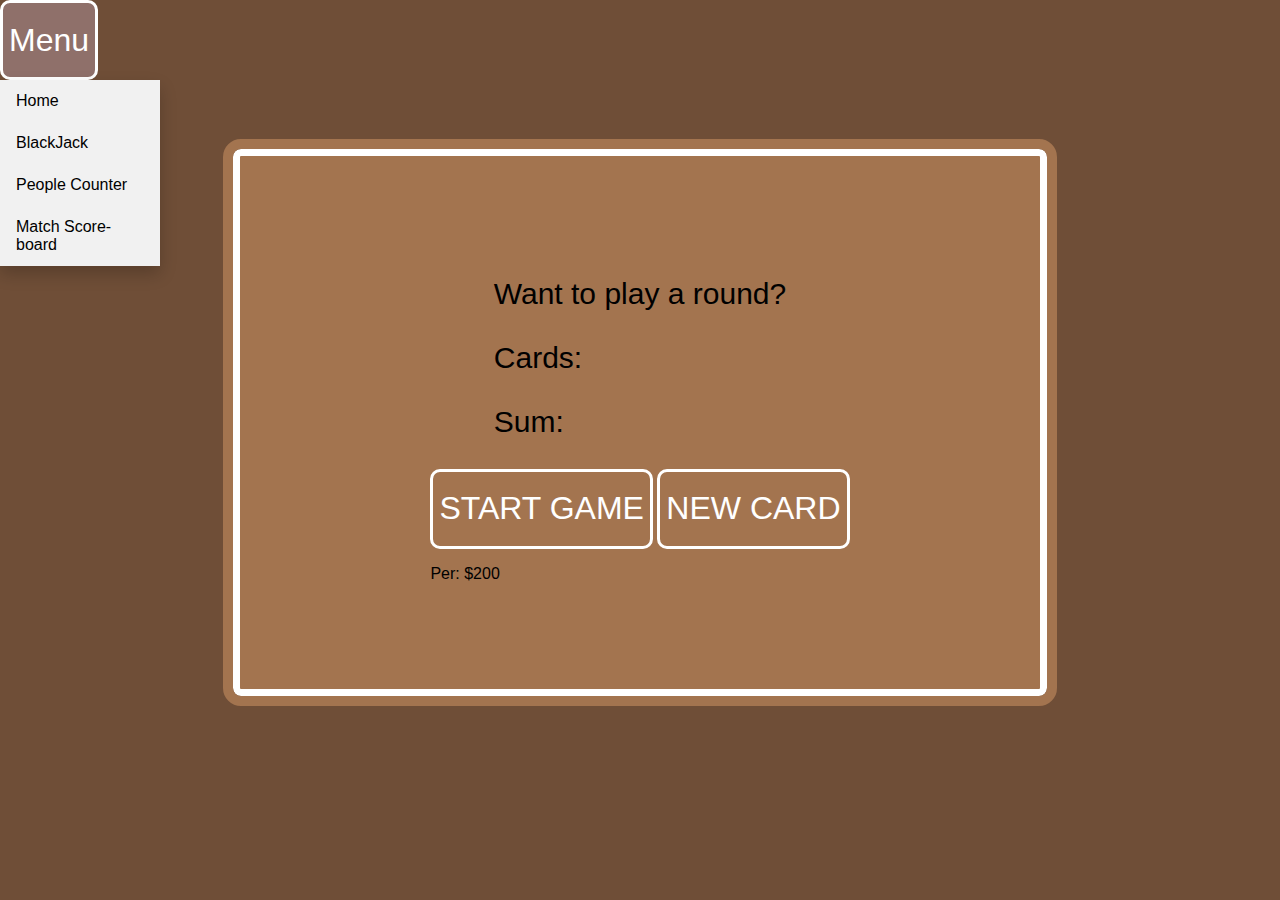
<file: blackjack.html>
<!DOCTYPE html>
<html>
  <head>
    <meta charset="utf-8" />
    <meta name="viewport" content="width=device-width, initial-scale=1" />
    <title>Black Jack</title>
    <link rel="stylesheet" type="text/css" href="blackjack.css" />

    <link rel="icon" type="image/x-icon" href="Images/Favicon.png" />
    <div class="dropdown">
      <button class="dropbtn">Menu</button>
      <div class="dropdown-content">
        <a href="index.html">Home</a>
        <a href="blackjack.html">BlackJack</a>
        <a href="pplcounter.html">People Counter</a>
        <a href="scoreboard.html"> Match Score-board</a>
      </div>
    </div>
  </head>

  <body>
    <div class="boardcontent">
      <div class="container">
        <h1 class="text"></h1>
        <div class="scoreboard">
          <div class="team-container">
            <div class="utext">
              <p id="message-el">Want to play a round?</p>
              <p id="cards-el">Cards:</p>
              <p id="sum-el">Sum:</p>
            </div>
            <div class="buttons">
              <button onclick="startGame()">START GAME</button>
              <button onclick="newCard()">NEW CARD</button>
              <p id="player-el"></p>
            </div>
          </div>
        </div>
      </div>
    </div>
    <!-- JavaScript -->
    <script type="text/javascript" src="blackjack.js"></script>
  </body>
</html>
</file>
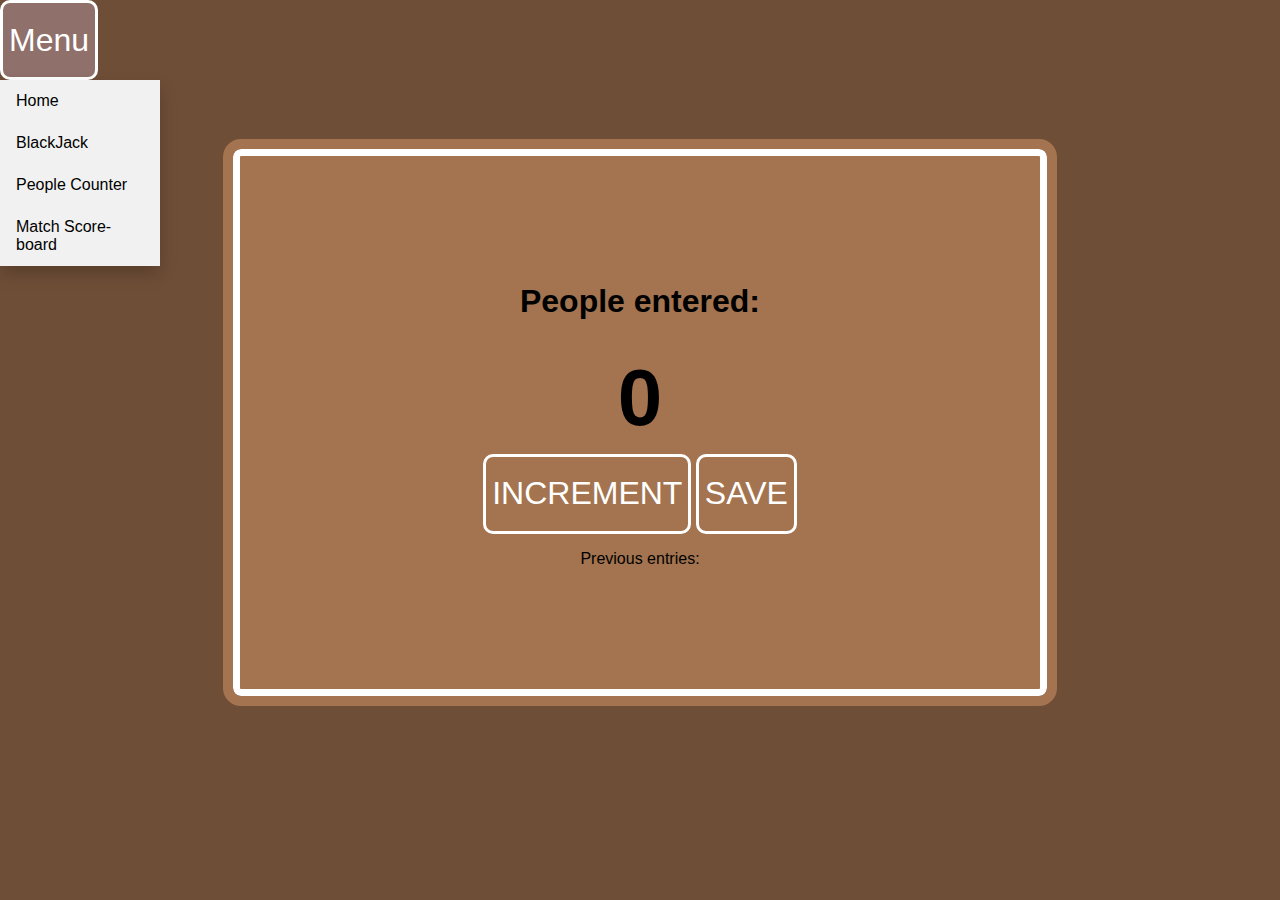
<file: pplcounter.html>
<!DOCTYPE html>
<html>
<head>
	<meta charset="utf-8">
	<meta name="viewport" content="width=device-width, initial-scale=1">
	<title>People Counter</title>
	<link rel="stylesheet" type="text/css" href="pplcounter.css">

	
	<link rel="icon" type="image/x-icon" href="Images/Favicon.png">
    <div class="dropdown">
        <button class="dropbtn">Menu</button>
        <div class="dropdown-content">
            <a href="index.html">Home</a>
            <a href="blackjack.html">BlackJack</a>
            <a href="pplcounter.html">People Counter</a>
            <a href="scoreboard.html"> Match Score-board</a>
        </div>
        </div>

</head>
<body>
<div class="boardcontent">
	<div class="container">
        <h1 class="text"></h1>
        <div class="scoreboard">
           <div class="team-container">
            <h1>People entered:</h1>
        <h2 id="count-el">0</h2>
        <div class="button">
        <button id="increment-btn" onclick="increment()">INCREMENT</button>
        <button id="save-btn" onclick="save()">SAVE</button>
        </div>
        <p id="save-el">Previous entries: </p>
        
            </div>
            </div>
              </div>
              
           </div>
        </div>
     </div>
</div>
	<!-- JavaScript -->
	<script type="text/javascript" src="pplcounter.js"></script>

</body>
</html>
</file>
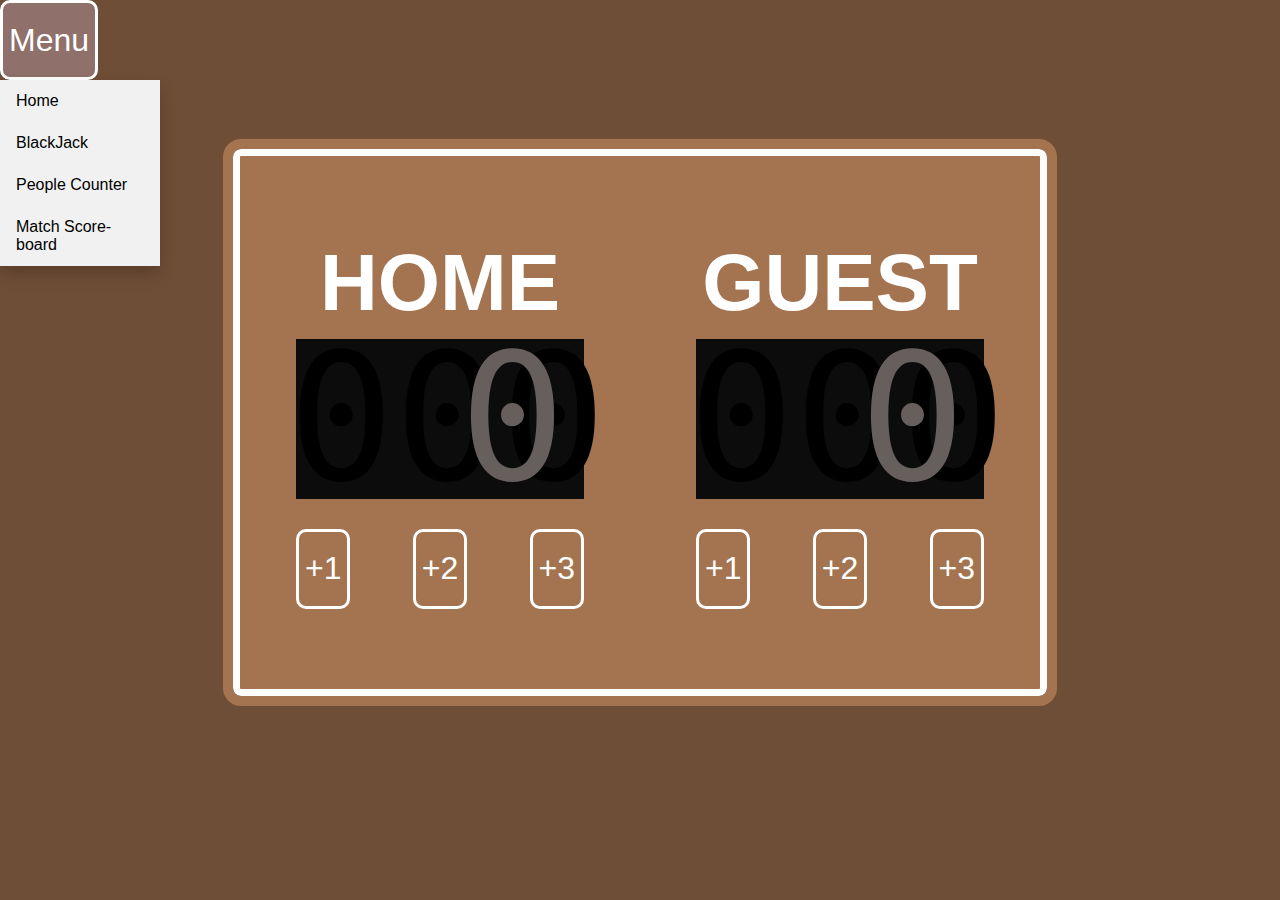
<file: scoreboard.html>
<!DOCTYPE html>
<html>
<head>
	<meta charset="utf-8">
	<meta name="viewport" content="width=device-width, initial-scale=1">
	<title>Basketball Scoreboard</title>
	<link rel="stylesheet" type="text/css" href="scoreboard.css">

	
	<link rel="icon" type="image/x-icon" href="Images/Favicon.png">
    <div class="dropdown">
        <button class="dropbtn">Menu</button>
        <div class="dropdown-content">
            <a href="index.html">Home</a>
            <a href="blackjack.html">BlackJack</a>
            <a href="pplcounter.html">People Counter</a>
            <a href="scoreboard.html"> Match Score-board</a>
        </div>
        </div>

</head>
<body>
<div class="boardcontent">
	<div class="container">
        <h1 class="text"></h1>
        <div class="scoreboard">
           <div class="team-container">
              <h2 class="text">HOME</h2>
              <div class="one">
                 <p class="pts" id="home-pts">0</p>
                 <p class="pts-shadow">000</p>
              </div>
              <div class="two">
                 <button id="one-pt" onclick="homeAddPoint()">+1</button>
                 <button id="two-pts" onclick="homeAddTwoPoints()">+2</button>
                 <button id="three-pts" onclick="homeAddThreePoints()">+3</button>
              </div>
           </div>
           <div class="team-container">
              <h2 class="text">GUEST</h2>
              <div class="one">
                 <p class="pts" id="guest-pts">0</p>
                 <p class="pts-shadow">000</p>
              </div>
              <div class="two">
                 <button id="one-pt" onclick="guestAddPoint()">+1</button>
                 <button id="two-pts" onclick="guestAddTwoPoints()">+2</button>
                 <button id="three-pts" onclick="guestAddThreePoints()">+3</button>
              </div>
           </div>
        </div>
     </div>
</div>
	<!-- JavaScript -->
	<script type="text/javascript" src="scoreboard.js"></script>

</body>
</html>
</file>
<file: blackjack.css>
@font-face {
    font-family: 'Digital Display';
    src: url('https://praxeds.github.io/scrimba-basketball-scoreboard/Assets/Digital-Display.woff2') format('woff2'),
        url('https://praxeds.github.io/basketball-scoreboard/Assets/Digital-Display.woff2') format('woff');
    font-weight: normal;
    font-style: normal;
    font-display: swap;
}
.utext{
    font-size: 30px;
}
.button{
    flex-direction: row;
    justify-content: space-between;
    gap:18px;
}
.team-container{
    text-size-adjust: 100px;
}

:root{
    --background-color: #6F4E37;
    --background-color1: #A3744F;
    --text-color1: rgb(102, 95, 93); 
    --text-color2: rgb(255, 255, 255); 
}

body{
    margin:0;
    box-sizing: border-box;
    background-color: var(--background-color);
    font-family: Verdana, Geneva, Tahoma, sans-serif;
}

.container {
    position: absolute;
    top: 44%;
    left: 50%;
    transform: translate(-50%, -50%);

    display: flex;
    flex-direction: column;
    justify-content: center;
    align-items: center;

    width: 800px;
    height: 600px;
}

.text {
    text-transform: uppercase;
    color: var(--text-color2);
}

h1 {
    margin-bottom: 1em;
}


.scoreboard {
    display: flex;
    flex-direction: row;
    justify-content: space-around;
    align-items: center;

    width: 100%;
    height: 100%;
    border-radius: 8px;
    background-color: var(--background-color1);
    border: 7px solid white;
    outline: 10px solid var(--background-color1);
}

.team-container {
    display: flex;
    flex-direction: column;
    align-items: center;

}

h2 {
    font-size: 5em;
    margin-top: 0;
    margin-bottom: 10px;
}

.one {
    position: relative;
    width: 18em;
    height: 10em;

    margin-bottom: 30px;
    background-color: #0c0c0c ;
}

.pts-shadow {
    font-family: 'Digital Display',monospace;
    font-size: 11em;
    text-align: center;

    position: absolute;
    z-index: 1;
    top: 50%;
    left: 52.5%;
    transform: translate(-50%, -50%);

    margin: 0;
    color: black;
}

.pts {
    font-family: 'Digital Display',monospace;
    font-size: 11em;
    text-align: end;

    position: relative;
    z-index: 2;
    top: 50%;
    left: 50%;
    transform: translate(-50%, -50%);

    margin: 0;
    margin-right: 37.2px;
    color: var(--text-color1);
}

.two {
    display: flex;
    flex-direction: row;
    justify-content: space-between;
    flex: 1;

    width: 18em;
}

button {
    cursor: pointer;
    
    height: 80px;

    font-size: 2em;
    border: 3px solid white;
    border-radius: 10px;

    color: var(--text-color2);
    background-color: transparent;
}

button:hover {
    background-color: rgb(194, 162, 139);
}

.dropdown {
    position: relative;
    display: inline-block;
    align-self: flex-start;
  }
  
  
  .dropdown-content {
    display: none;
    position: absolute;
    background-color: #f1f1f1;
    min-width: 160px;
    box-shadow: 0px 8px 16px 0px rgba(0,0,0,0.2);
    z-index: 1;
  }
  .dropdown-content a {
    color: black;
    padding: 12px 16px;
    text-decoration: none;
    display: block;
  }
  .dropdown-content a:hover {
  background-color:	#D2B48C ; 
  }
  
  .dropdown:hover .dropdown-content {
  display: block;
  }
  
  .dropdown:hover .dropbtn {
  background-color: 	#8f706a ;
  }
</file>
<file: pplcounter.css>
@font-face {
    font-family: 'Digital Display';
    src: url('https://praxeds.github.io/scrimba-basketball-scoreboard/Assets/Digital-Display.woff2') format('woff2'),
        url('https://praxeds.github.io/basketball-scoreboard/Assets/Digital-Display.woff2') format('woff');
    font-weight: normal;
    font-style: normal;
    font-display: swap;
}

.button{
    flex-direction: row;
    justify-content: space-between;
    gap:18px;
}
.team-container{
    text-size-adjust: 100px;
}

:root{
    --background-color: #6F4E37;
    --background-color1: #A3744F;
    --text-color1: rgb(102, 95, 93); 
    --text-color2: rgb(255, 255, 255); 
}

body{
    margin:0;
    box-sizing: border-box;
    background-color: var(--background-color);
    font-family: Verdana, Geneva, Tahoma, sans-serif;
}

.container {
    position: absolute;
    top: 44%;
    left: 50%;
    transform: translate(-50%, -50%);

    display: flex;
    flex-direction: column;
    justify-content: center;
    align-items: center;

    width: 800px;
    height: 600px;
}

.text {
    text-transform: uppercase;
    color: var(--text-color2);
}

h1 {
    margin-bottom: 1em;
}


.scoreboard {
    display: flex;
    flex-direction: row;
    justify-content: space-around;
    align-items: center;

    width: 100%;
    height: 100%;
    border-radius: 8px;
    background-color: var(--background-color1);
    border: 7px solid white;
    outline: 10px solid var(--background-color1);
}

.team-container {
    display: flex;
    flex-direction: column;
    align-items: center;

}

h2 {
    font-size: 5em;
    margin-top: 0;
    margin-bottom: 10px;
}

.one {
    position: relative;
    width: 18em;
    height: 10em;

    margin-bottom: 30px;
    background-color: #0c0c0c ;
}

.pts-shadow {
    font-family: 'Digital Display',monospace;
    font-size: 11em;
    text-align: center;

    position: absolute;
    z-index: 1;
    top: 50%;
    left: 52.5%;
    transform: translate(-50%, -50%);

    margin: 0;
    color: black;
}

.pts {
    font-family: 'Digital Display',monospace;
    font-size: 11em;
    text-align: end;

    position: relative;
    z-index: 2;
    top: 50%;
    left: 50%;
    transform: translate(-50%, -50%);

    margin: 0;
    margin-right: 37.2px;
    color: var(--text-color1);
}

.two {
    display: flex;
    flex-direction: row;
    justify-content: space-between;
    flex: 1;

    width: 18em;
}

button {
    cursor: pointer;
    
    height: 80px;

    font-size: 2em;
    border: 3px solid white;
    border-radius: 10px;

    color: var(--text-color2);
    background-color: transparent;
}

button:hover {
    background-color: rgb(194, 162, 139);
}

.dropdown {
    position: relative;
    display: inline-block;
    align-self: flex-start;
  }
  
  
  .dropdown-content {
    display: none;
    position: absolute;
    background-color: #f1f1f1;
    min-width: 160px;
    box-shadow: 0px 8px 16px 0px rgba(0,0,0,0.2);
    z-index: 1;
  }
  .dropdown-content a {
    color: black;
    padding: 12px 16px;
    text-decoration: none;
    display: block;
  }
  .dropdown-content a:hover {
  background-color:	#D2B48C ; 
  }
  
  .dropdown:hover .dropdown-content {
  display: block;
  }
  
  .dropdown:hover .dropbtn {
  background-color: 	#8f706a ;
  }
</file>
<file: scoreboard.css>
@font-face {
    font-family: 'Digital Display';
    src: url('https://praxeds.github.io/scrimba-basketball-scoreboard/Assets/Digital-Display.woff2') format('woff2'),
        url('https://praxeds.github.io/basketball-scoreboard/Assets/Digital-Display.woff2') format('woff');
    font-weight: normal;
    font-style: normal;
    font-display: swap;
}

.button{
    display: flex;
    gap:20px
}
.team-container{
    text-size-adjust: 100px;
}

:root{
    --background-color: #6F4E37;
    --background-color1: #A3744F;
    --text-color1: rgb(102, 95, 93); 
    --text-color2: rgb(255, 255, 255); 
}

body{
    margin:0;
    box-sizing: border-box;
    background-color: var(--background-color);
    font-family: Verdana, Geneva, Tahoma, sans-serif;
}

.container {
    position: absolute;
    top: 44%;
    left: 50%;
    transform: translate(-50%, -50%);

    display: flex;
    flex-direction: column;
    justify-content: center;
    align-items: center;

    width: 800px;
    height: 600px;
}

.text {
    text-transform: uppercase;
    color: var(--text-color2);
}

h1 {
    margin-bottom: 1em;
}


.scoreboard {
    display: flex;
    flex-direction: row;
    justify-content: space-around;
    align-items: center;

    width: 100%;
    height: 100%;
    border-radius: 8px;
    background-color: var(--background-color1);
    border: 7px solid white;
    outline: 10px solid var(--background-color1);
}

.team-container {
    display: flex;
    flex-direction: column;
    align-items: center;

}

h2 {
    font-size: 5em;
    margin-top: 0;
    margin-bottom: 10px;
}

.one {
    position: relative;
    width: 18em;
    height: 10em;

    margin-bottom: 30px;
    background-color: #0c0c0c ;
}

.pts-shadow {
    font-family: 'Digital Display',monospace;
    font-size: 11em;
    text-align: center;

    position: absolute;
    z-index: 1;
    top: 50%;
    left: 52.5%;
    transform: translate(-50%, -50%);

    margin: 0;
    color: black;
}

.pts {
    font-family: 'Digital Display',monospace;
    font-size: 11em;
    text-align: end;

    position: relative;
    z-index: 2;
    top: 50%;
    left: 50%;
    transform: translate(-50%, -50%);

    margin: 0;
    margin-right: 37.2px;
    color: var(--text-color1);
}

.two {
    display: flex;
    flex-direction: row;
    justify-content: space-between;
    flex: 1;

    width: 18em;
}

button {
    cursor: pointer;
    
    height: 80px;

    font-size: 2em;
    border: 3px solid white;
    border-radius: 10px;

    color: var(--text-color2);
    background-color: transparent;
}

button:hover {
    background-color: rgb(194, 162, 139);
}

.dropdown {
    position: relative;
    display: inline-block;
    align-self: flex-start;
  }
  
  
  .dropdown-content {
    display: none;
    position: absolute;
    background-color: #f1f1f1;
    min-width: 160px;
    box-shadow: 0px 8px 16px 0px rgba(0,0,0,0.2);
    z-index: 1;
  }
  .dropdown-content a {
    color: black;
    padding: 12px 16px;
    text-decoration: none;
    display: block;
  }
  .dropdown-content a:hover {
  background-color:	#D2B48C ; 
  }
  
  .dropdown:hover .dropdown-content {
  display: block;
  }
  
  .dropdown:hover .dropbtn {
  background-color: 	#8f706a ;
  }
</file>
